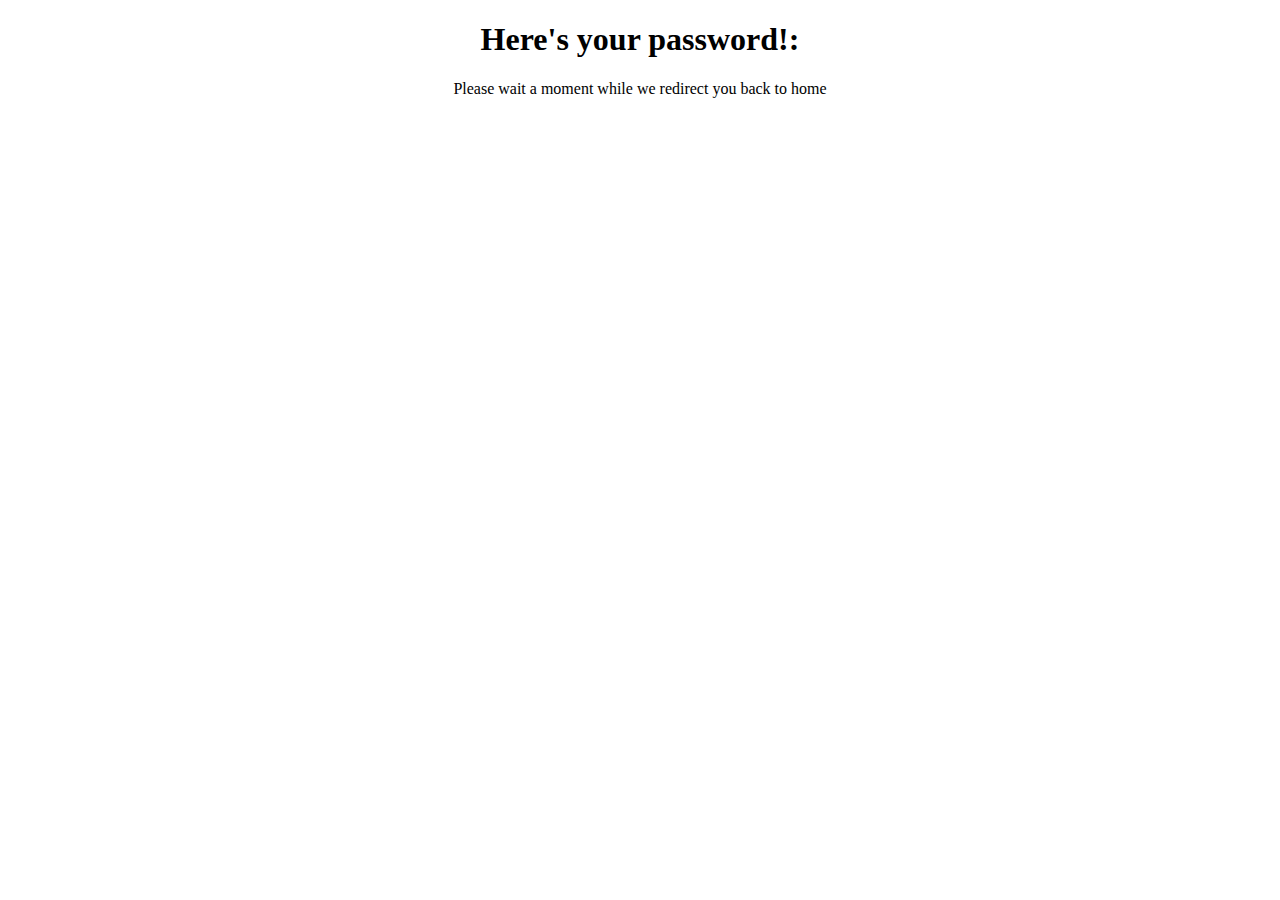
<file: demo/src/main/resources/templates/displayPassword.html>
<!DOCTYPE html>
<html>
<head>
<meta charset="ISO-8859-1">
<title>Successful!</title>
</head>
<body>
	<div align = "center"><h1><span data-th-text = "${name}"/></span></h1></div>
	<div align = "center"><h1>Here's your password!: <span data-th-text = "${password}"></span></h1></div>
	<div align = "center"><p>Please wait a moment while we redirect you back to home</p></div>
</body>

<script data-th-inline="javascript">
/*<!CDATA[*/
window.setTimeout(function(){
	var name = /*[[${name}]]*/ null;
	window.location.href="/";
},3000);
/*]]>*/
</script>
</html>
</file>
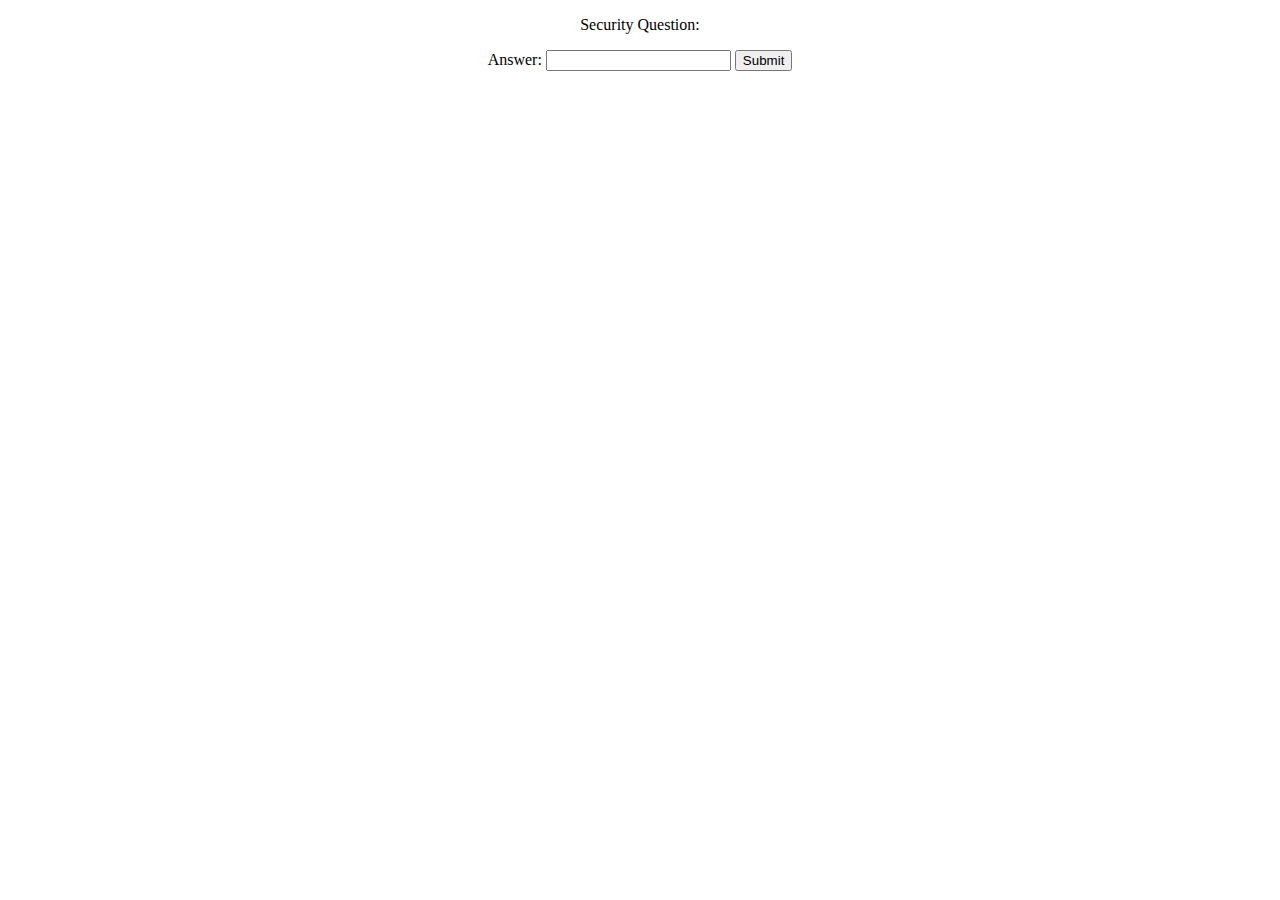
<file: demo/src/main/resources/templates/securityQuestionView.html>
<!DOCTYPE html>
<html>
<head>
<meta charset="ISO-8859-1">
<title>Answer Security Question</title>
</head>
<body>
	<div align = "center">
		<form action = "verifySecurity">
			<p> Security Question: <span data-th-text="${question}"></span></p>
			Answer: <input type = "text" name = "securityA">
			<input type = "hidden" name = "id" data-th-value = "${id}">
			<button type ="submit">Submit</button>
		</form>
	</div>
</body>
</html>
</file>
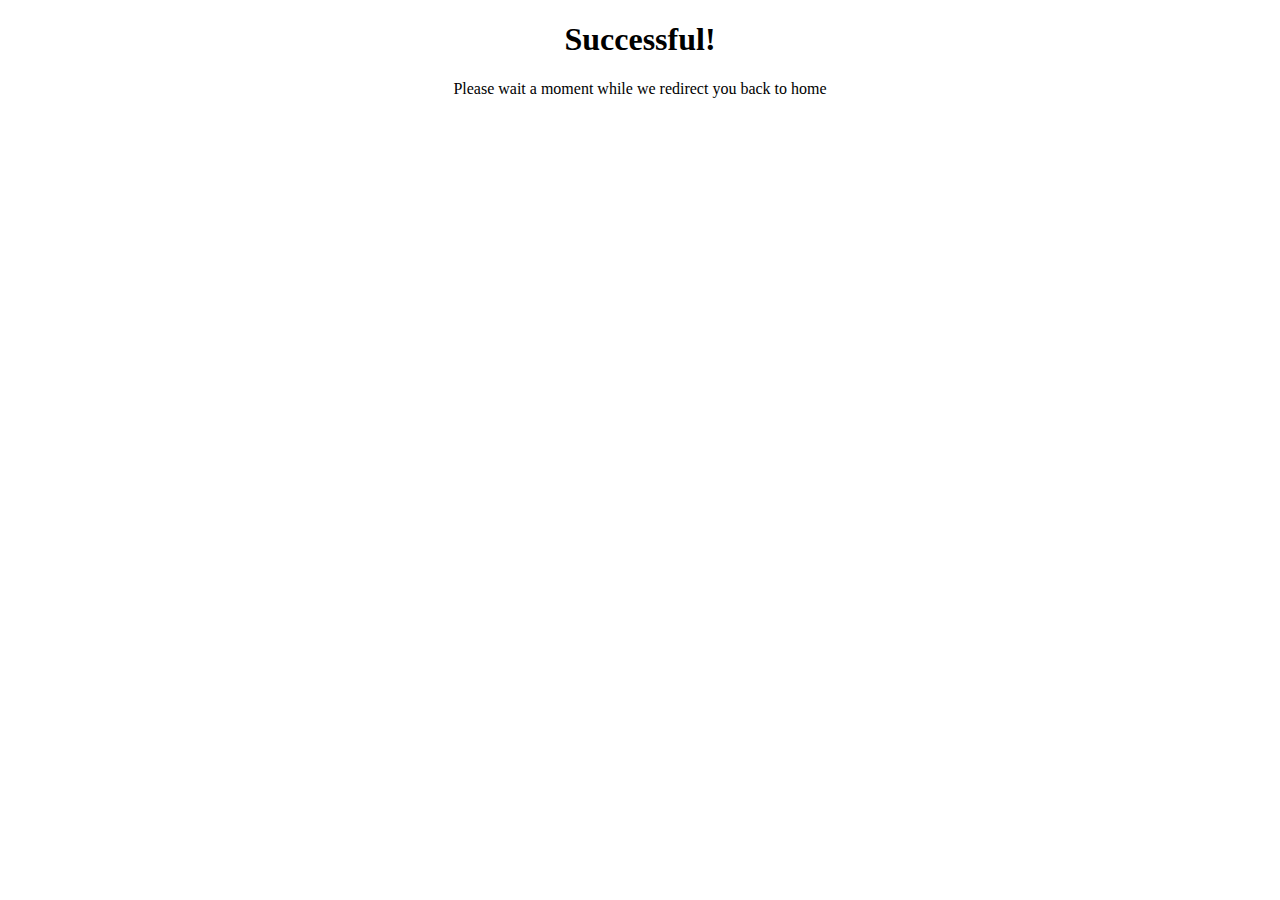
<file: demo/src/main/resources/templates/successful.html>
<!DOCTYPE html>
<html>
<head>
<meta charset="ISO-8859-1">
<title>Successful!</title>
</head>
<body>
	<div align = "center"><h1>Successful!</h1></div>
	<div align = "center"><p>Please wait a moment while we redirect you back to home</p></div>
</body>

<script data-th-inline="javascript">
/*<!CDATA[*/
window.setTimeout(function(){
	var name = /*[[${name}]]*/ null;
	window.location.href="homeView?firstName=" + name;
},3000);
/*]]>*/
</script>
</html>
</file>
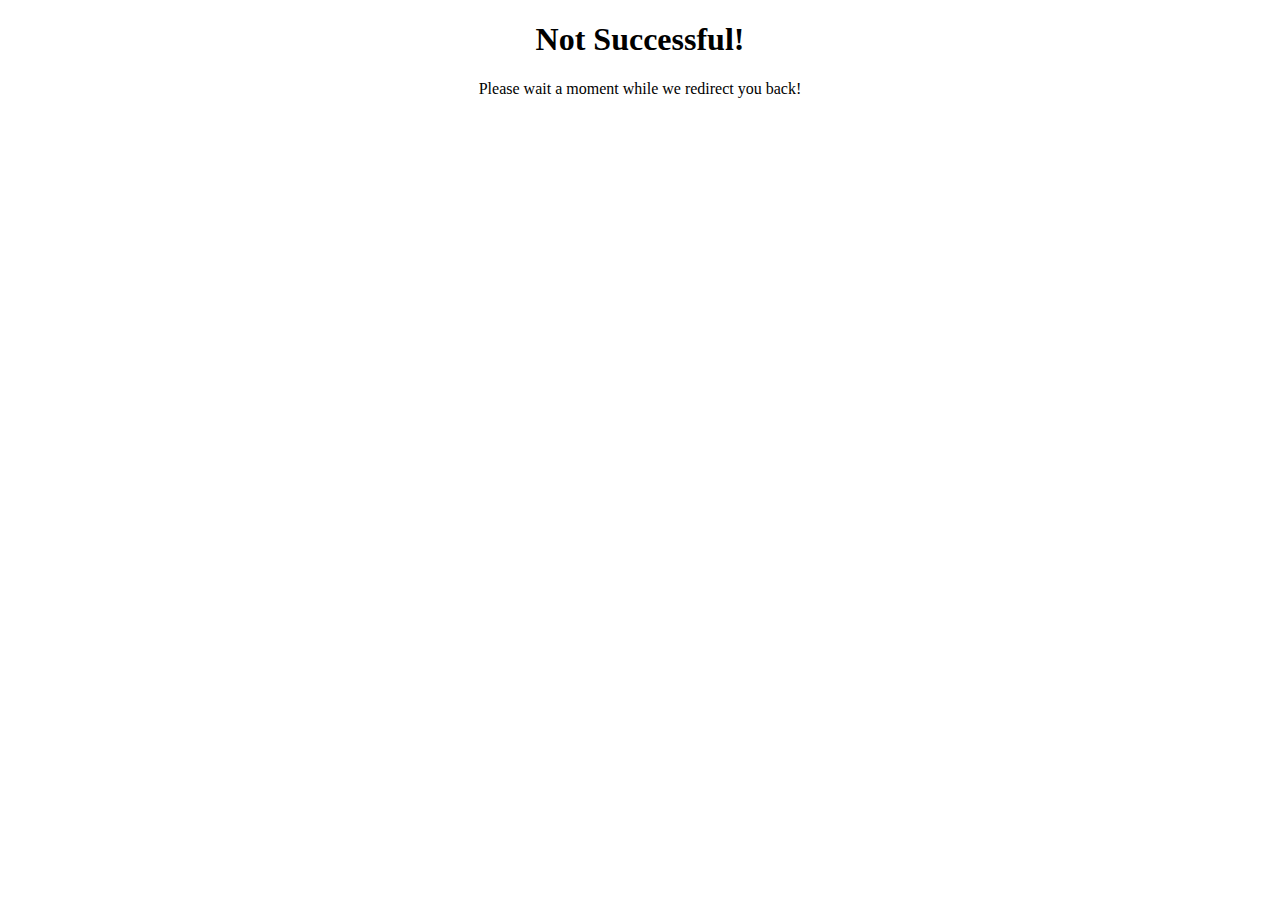
<file: demo/src/main/resources/templates/unsuccessful.html>
<!DOCTYPE html>
<html>
<head>
<meta charset="ISO-8859-1">
<title>UnSuccessful!</title>
</head>
<body>
	<div align = "center"><h1>Not Successful!</h1></div>
	<div align = "center"><p>Please wait a moment while we redirect you back!</p></div>
</body>

<script data-th-inline="javascript">
/*<!CDATA[*/
window.setTimeout(function(){
	var name = /*[[${name}]]*/ null;
	window.location.href="/displayLogin";
},3000);
/*]]>*/
</script>
</html>
</file>
